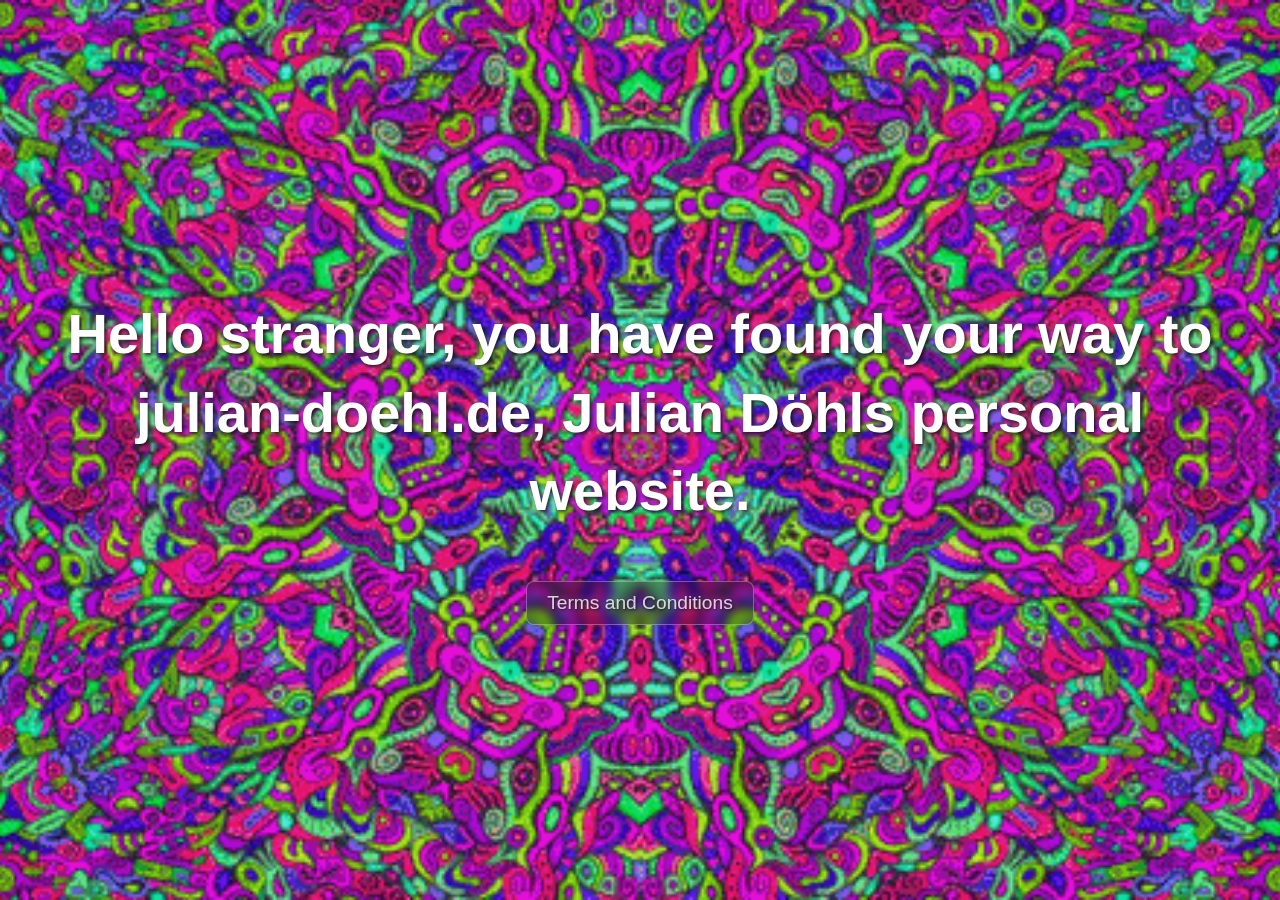
<file: main.html>
<!DOCTYPE html>
<html lang="en">
<head>
    <meta charset="UTF-8">
    <meta name="viewport" content="width=device-width, initial-scale=1.0">
    <title>Julian Döhl - Personal Website</title>
    <link rel="stylesheet" href="styles.css">
</head>
<body>
    <div class="container">
        <h1 class="clickable-text" id="mainText">
            Hello stranger, you have found your way to julian-doehl.de, Julian Döhls personal website.
        </h1>
        <a href="#" class="terms-link" id="termsLink">Terms and Conditions</a>
    </div>
    
    <!-- Terms and Conditions Modal -->
    <div class="modal-overlay" id="termsModal">
        <div class="modal-content">
            <button class="modal-close" id="closeModal">&times;</button>
            <h2>Terms and Conditions</h2>
            <div class="terms-text">
                <p>I have registered the domain via godaddy.com. You can log in on godaddy.com with the provided username and password (1). Sorry for that bitch of a password. I tuned the auto-renewel off for the domain, so unless you turn it back on it will only last until next year! Wether you want to keep it or not, please remove the payment method and replace it by a new one, just in case, so I dont get billed, that would be super sweet. You also might need to change the addresss in case you want to keep it. The website is hosted on github. You can log in and edit it via crendetials (2). To do this I had to set up an email account, which you can keep or delete after changing the github and godaddy emails to yours: (3) All the accounts are yours, to keep or to delete</p>
                <p class="ps-note">P.s. have you already tried clicking the Santa?</p>
            </div>
        </div>
    </div>
    <script src="script.js"></script>
</body>
</html>
</file>
<file: styles.css>
* {
    margin: 0;
    padding: 0;
    box-sizing: border-box;
}

body {
    min-height: 100vh;
    display: flex;
    align-items: center;
    justify-content: center;
    background-image: url('wallpaper1.gif');
    background-size: cover;
    background-position: center;
    background-repeat: no-repeat;
    background-attachment: fixed;
    font-family: -apple-system, BlinkMacSystemFont, 'Segoe UI', Roboto, Oxygen, Ubuntu, Cantarell, sans-serif;
    padding: 20px;
    overflow-x: hidden;
}

.container {
    width: 100%;
    max-width: 1200px;
    text-align: center;
    position: relative;
    z-index: 1;
}

.clickable-text {
    font-size: clamp(1.5rem, 5vw, 3.5rem);
    font-weight: 700;
    color: #ffffff;
    text-shadow: 
        2px 2px 4px rgba(0, 0, 0, 0.8),
        0 0 10px rgba(255, 255, 255, 0.3);
    cursor: pointer;
    transition: transform 0.3s ease, text-shadow 0.3s ease;
    line-height: 1.4;
    padding: 20px;
    user-select: none;
    -webkit-user-select: none;
    -moz-user-select: none;
    -ms-user-select: none;
}

.clickable-text:hover {
    transform: scale(1.05);
    text-shadow: 
        2px 2px 8px rgba(0, 0, 0, 0.9),
        0 0 20px rgba(255, 255, 255, 0.5);
}

.clickable-text:active {
    transform: scale(0.98);
}

/* Animation classes */
.clickable-text.animate {
    animation: clickAnimation 0.6s ease;
}

@keyframes clickAnimation {
    0% {
        transform: scale(1) rotate(0deg);
    }
    25% {
        transform: scale(1.2) rotate(5deg);
    }
    50% {
        transform: scale(1.1) rotate(-5deg);
    }
    75% {
        transform: scale(1.15) rotate(3deg);
    }
    100% {
        transform: scale(1) rotate(0deg);
    }
}

/* Mobile optimizations */
@media (max-width: 768px) {
    body {
        padding: 15px;
        background-attachment: scroll;
    }
    
    .clickable-text {
        font-size: clamp(1.2rem, 6vw, 2.5rem);
        padding: 15px;
        line-height: 1.5;
    }
}

@media (max-width: 480px) {
    .clickable-text {
        font-size: clamp(1rem, 7vw, 2rem);
        padding: 10px;
    }
}

/* Terms and Conditions Link */
.terms-link {
    display: inline-block;
    margin-top: 30px;
    font-size: clamp(0.9rem, 2.5vw, 1.2rem);
    color: rgba(255, 255, 255, 0.8);
    text-decoration: none;
    text-shadow: 
        1px 1px 3px rgba(0, 0, 0, 0.8),
        0 0 8px rgba(255, 255, 255, 0.3);
    transition: color 0.3s ease, text-shadow 0.3s ease, transform 0.3s ease;
    padding: 10px 20px;
    border: 1px solid rgba(255, 255, 255, 0.3);
    border-radius: 8px;
    background: rgba(0, 0, 0, 0.2);
    backdrop-filter: blur(5px);
}

.terms-link:hover {
    color: #ffffff;
    text-shadow: 
        1px 1px 4px rgba(0, 0, 0, 0.9),
        0 0 15px rgba(255, 255, 255, 0.5);
    transform: scale(1.05);
    border-color: rgba(255, 255, 255, 0.5);
    background: rgba(0, 0, 0, 0.3);
}

.terms-link:active {
    transform: scale(0.98);
}

/* Modal Overlay */
.modal-overlay {
    display: none;
    position: fixed;
    top: 0;
    left: 0;
    width: 100%;
    height: 100%;
    background: rgba(0, 0, 0, 0.8);
    backdrop-filter: blur(5px);
    z-index: 1000;
    align-items: center;
    justify-content: center;
    padding: 20px;
    overflow-y: auto;
}

.modal-overlay.active {
    display: flex;
}

.modal-content {
    position: relative;
    background: rgba(255, 255, 255, 0.95);
    border-radius: 20px;
    padding: 40px;
    max-width: 700px;
    width: 100%;
    max-height: 90vh;
    overflow-y: auto;
    box-shadow: 0 10px 40px rgba(0, 0, 0, 0.5);
    animation: modalFadeIn 0.3s ease;
}

@keyframes modalFadeIn {
    from {
        opacity: 0;
        transform: scale(0.9);
    }
    to {
        opacity: 1;
        transform: scale(1);
    }
}

.modal-close {
    position: absolute;
    top: 15px;
    right: 20px;
    background: none;
    border: none;
    font-size: 2.5rem;
    color: #666;
    cursor: pointer;
    line-height: 1;
    padding: 0;
    width: 40px;
    height: 40px;
    display: flex;
    align-items: center;
    justify-content: center;
    border-radius: 50%;
    transition: all 0.3s ease;
}

.modal-close:hover {
    color: #000;
    background: rgba(0, 0, 0, 0.1);
    transform: rotate(90deg);
}

.modal-content h2 {
    font-size: clamp(1.5rem, 4vw, 2.5rem);
    color: #333;
    margin-bottom: 25px;
    padding-right: 50px;
    border-bottom: 2px solid #ddd;
    padding-bottom: 15px;
}

.terms-text {
    font-size: clamp(1rem, 2.5vw, 1.1rem);
    line-height: 1.8;
    color: #444;
}

.terms-text p {
    margin-bottom: 20px;
}

.ps-note {
    margin-top: 30px;
    font-style: italic;
    color: #666;
    font-size: clamp(0.95rem, 2.3vw, 1.05rem);
}

/* Mobile optimizations for modal */
@media (max-width: 768px) {
    .modal-content {
        padding: 30px 25px;
        max-height: 85vh;
    }
    
    .modal-close {
        top: 10px;
        right: 15px;
        font-size: 2rem;
        width: 35px;
        height: 35px;
    }
    
    .terms-link {
        margin-top: 25px;
        padding: 8px 16px;
    }
}

@media (max-width: 480px) {
    .modal-content {
        padding: 25px 20px;
        max-height: 80vh;
    }
    
    .modal-close {
        top: 8px;
        right: 12px;
        font-size: 1.8rem;
        width: 30px;
        height: 30px;
    }
    
    .terms-link {
        margin-top: 20px;
        padding: 6px 14px;
    }
}
</file>
